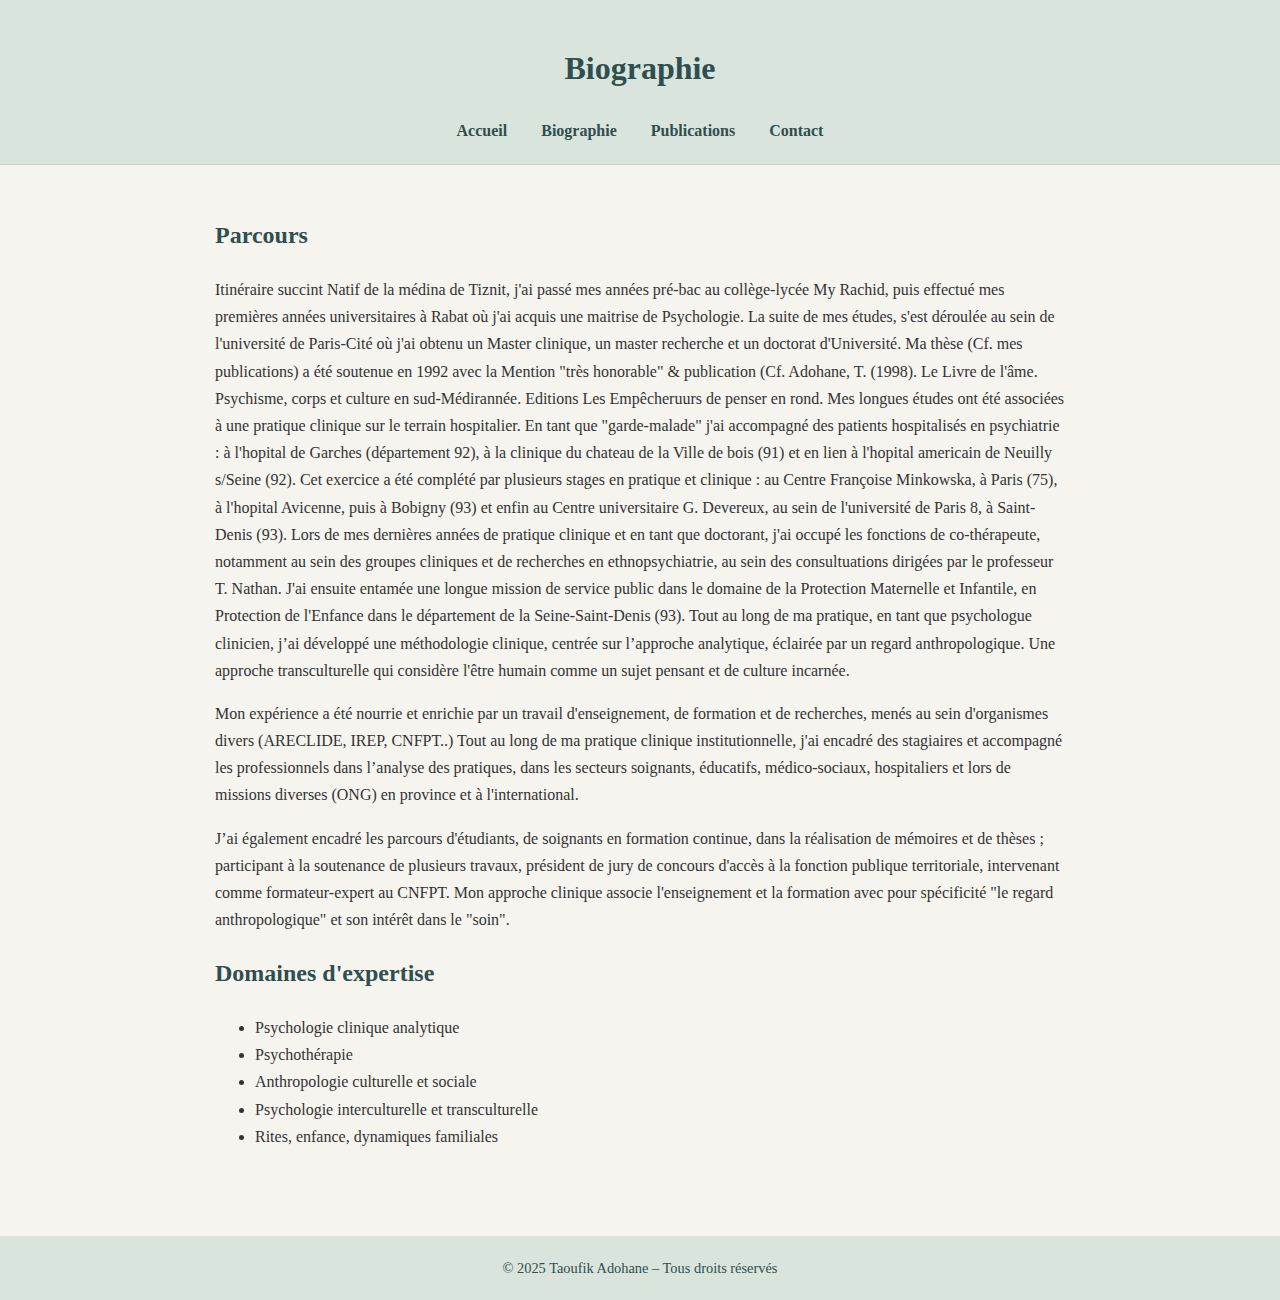
<file: biographie.html>
<!DOCTYPE html>
<html lang="fr">
<head>
    <meta charset="UTF-8">
    <title>Biographie – Taoufik Adohane</title>
    <link rel="stylesheet" href="style.css">
</head>
<body>

<header>
    <h1>Biographie</h1>
    <nav>
        <a href="index.html">Accueil</a>
        <a href="biographie.html">Biographie</a>
        <a href="publications.html">Publications</a>
        <a href="contact.html">Contact</a>
    </nav>
</header>

<div class="container">
    <h2>Parcours</h2>

    <p>
        Itinéraire succint
        
        Natif de la médina de Tiznit, j'ai passé mes années pré-bac au collège-lycée My Rachid, puis effectué mes premières années universitaires à Rabat où j'ai acquis une maitrise de Psychologie. 
        La suite de mes études, s'est déroulée au sein de l'université de Paris-Cité où j'ai obtenu un Master clinique, un master recherche et un doctorat d'Université. 
        Ma thèse (Cf. mes publications) a été soutenue en 1992 avec la Mention "très honorable" & publication (Cf. Adohane, T. (1998). Le Livre de l'âme. Psychisme, corps et culture en sud-Médirannée. Editions Les Empêcheruurs de penser en rond. 
        Mes longues études ont été associées à une pratique clinique sur le terrain hospitalier. 
        
        En tant que "garde-malade" j'ai accompagné des patients hospitalisés en psychiatrie : à l'hopital de Garches (département 92), à la clinique du chateau de la Ville de bois (91) et en lien à l'hopital americain de Neuilly s/Seine (92). 
        Cet exercice a été complété par plusieurs stages en pratique et clinique : au Centre Françoise Minkowska, à Paris (75), à l'hopital Avicenne, puis à Bobigny (93) et enfin au Centre universitaire G. Devereux, au sein de l'université de Paris 8, à Saint-Denis (93).
        
        Lors de mes dernières années de pratique clinique et en tant que doctorant, j'ai occupé les fonctions de co-thérapeute, notamment au sein des groupes cliniques et de recherches en ethnopsychiatrie, au sein des consultuations dirigées par le professeur T. Nathan.
        J'ai ensuite entamée une longue mission de service public dans le domaine de la Protection Maternelle et Infantile, en Protection de l'Enfance dans le département de la Seine-Saint-Denis (93). 
        
        Tout au long de ma pratique, en tant que psychologue clinicien, j’ai développé une méthodologie clinique, centrée sur l’approche analytique, éclairée par un regard anthropologique. 
        Une approche transculturelle qui considère l'être humain comme un sujet pensant et de culture incarnée.
    </p>

    <p>
        Mon expérience a été nourrie et enrichie par un travail d'enseignement, de formation et de recherches, menés au sein d'organismes divers (ARECLIDE, IREP, CNFPT..) 
        Tout au long de ma pratique clinique institutionnelle, j'ai encadré des stagiaires et accompagné les professionnels dans l’analyse des pratiques, 
        dans les secteurs soignants, éducatifs, médico-sociaux, hospitaliers et lors de missions diverses (ONG) en province et à l'international.
    </p>

    <p>
        J’ai également encadré les parcours d'étudiants, de soignants en formation continue, dans la réalisation de mémoires et de thèses ; participant à la soutenance de plusieurs travaux, président de jury de concours d'accès à la fonction publique territoriale, intervenant comme formateur-expert au CNFPT. 
        Mon approche clinique associe l'enseignement et la formation avec pour spécificité "le regard anthropologique" et son intérêt dans le "soin".
    </p>

    <h2>Domaines d'expertise</h2>
    <ul>
        <li>Psychologie clinique analytique</li>
        <li>Psychothérapie</li>
        <li>Anthropologie culturelle et sociale</li>
        <li>Psychologie interculturelle et transculturelle</li>
        <li>Rites, enfance, dynamiques familiales</li>
    </ul>
</div>

<footer>
    © 2025 Taoufik Adohane – Tous droits réservés
</footer>

</body>
</html>
</file>
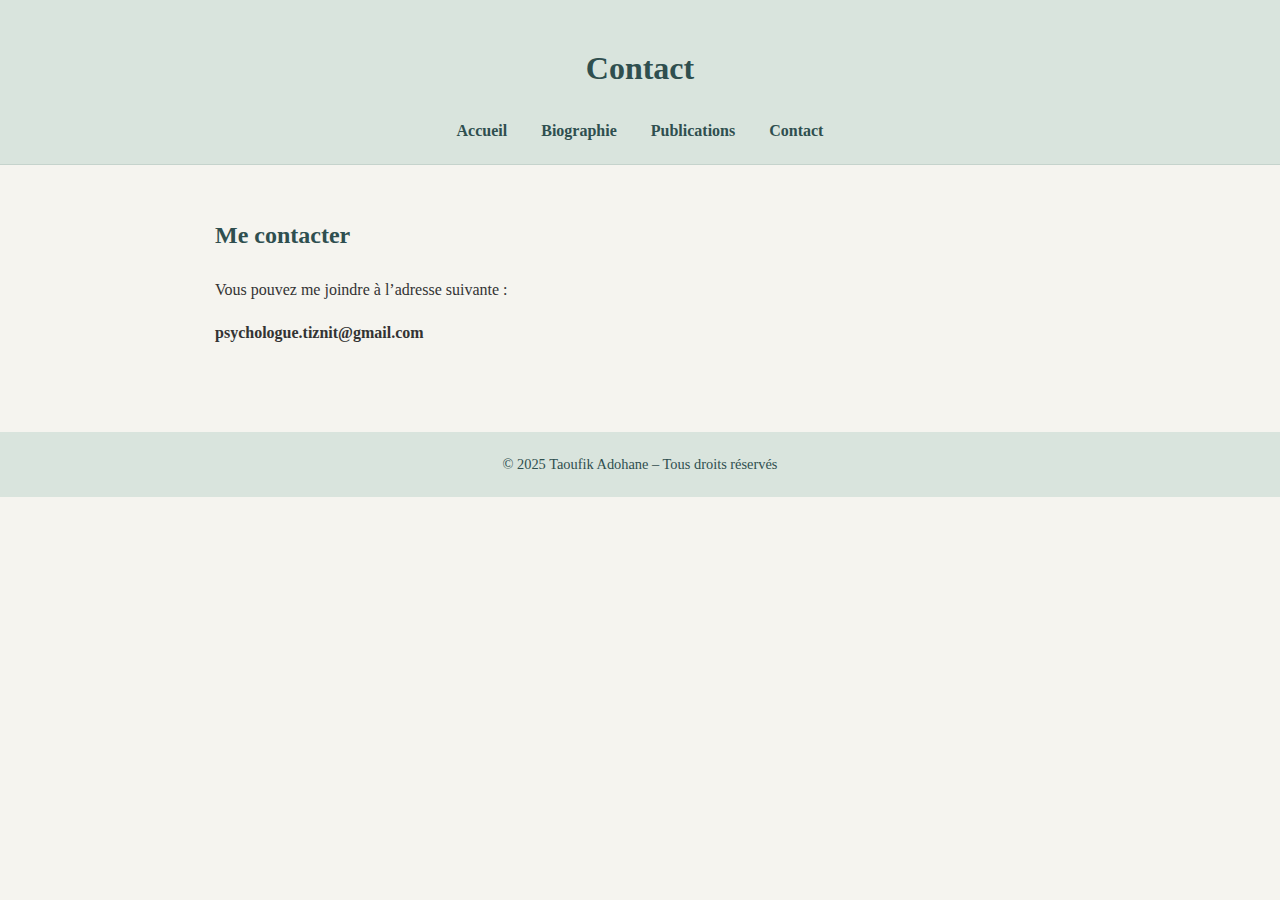
<file: contact.html>
<!DOCTYPE html>
<html lang="fr">
<head>
    <meta charset="UTF-8">
    <title>Contact – Taoufik Adohane</title>
    <link rel="stylesheet" href="style.css">
</head>
<body>

<header>
    <h1>Contact</h1>
    <nav>
        <a href="index.html">Accueil</a>
        <a href="biographie.html">Biographie</a>
        <a href="publications.html">Publications</a>
        <a href="contact.html">Contact</a>
    </nav>
</header>

<div class="container">
    <h2>Me contacter</h2>
    <p>
        Vous pouvez me joindre à l’adresse suivante :
    </p>

    <p><strong>psychologue.tiznit@gmail.com</strong></p>
</div>

<footer>
    © 2025 Taoufik Adohane – Tous droits réservés
</footer>

</body>
</html>
</file>
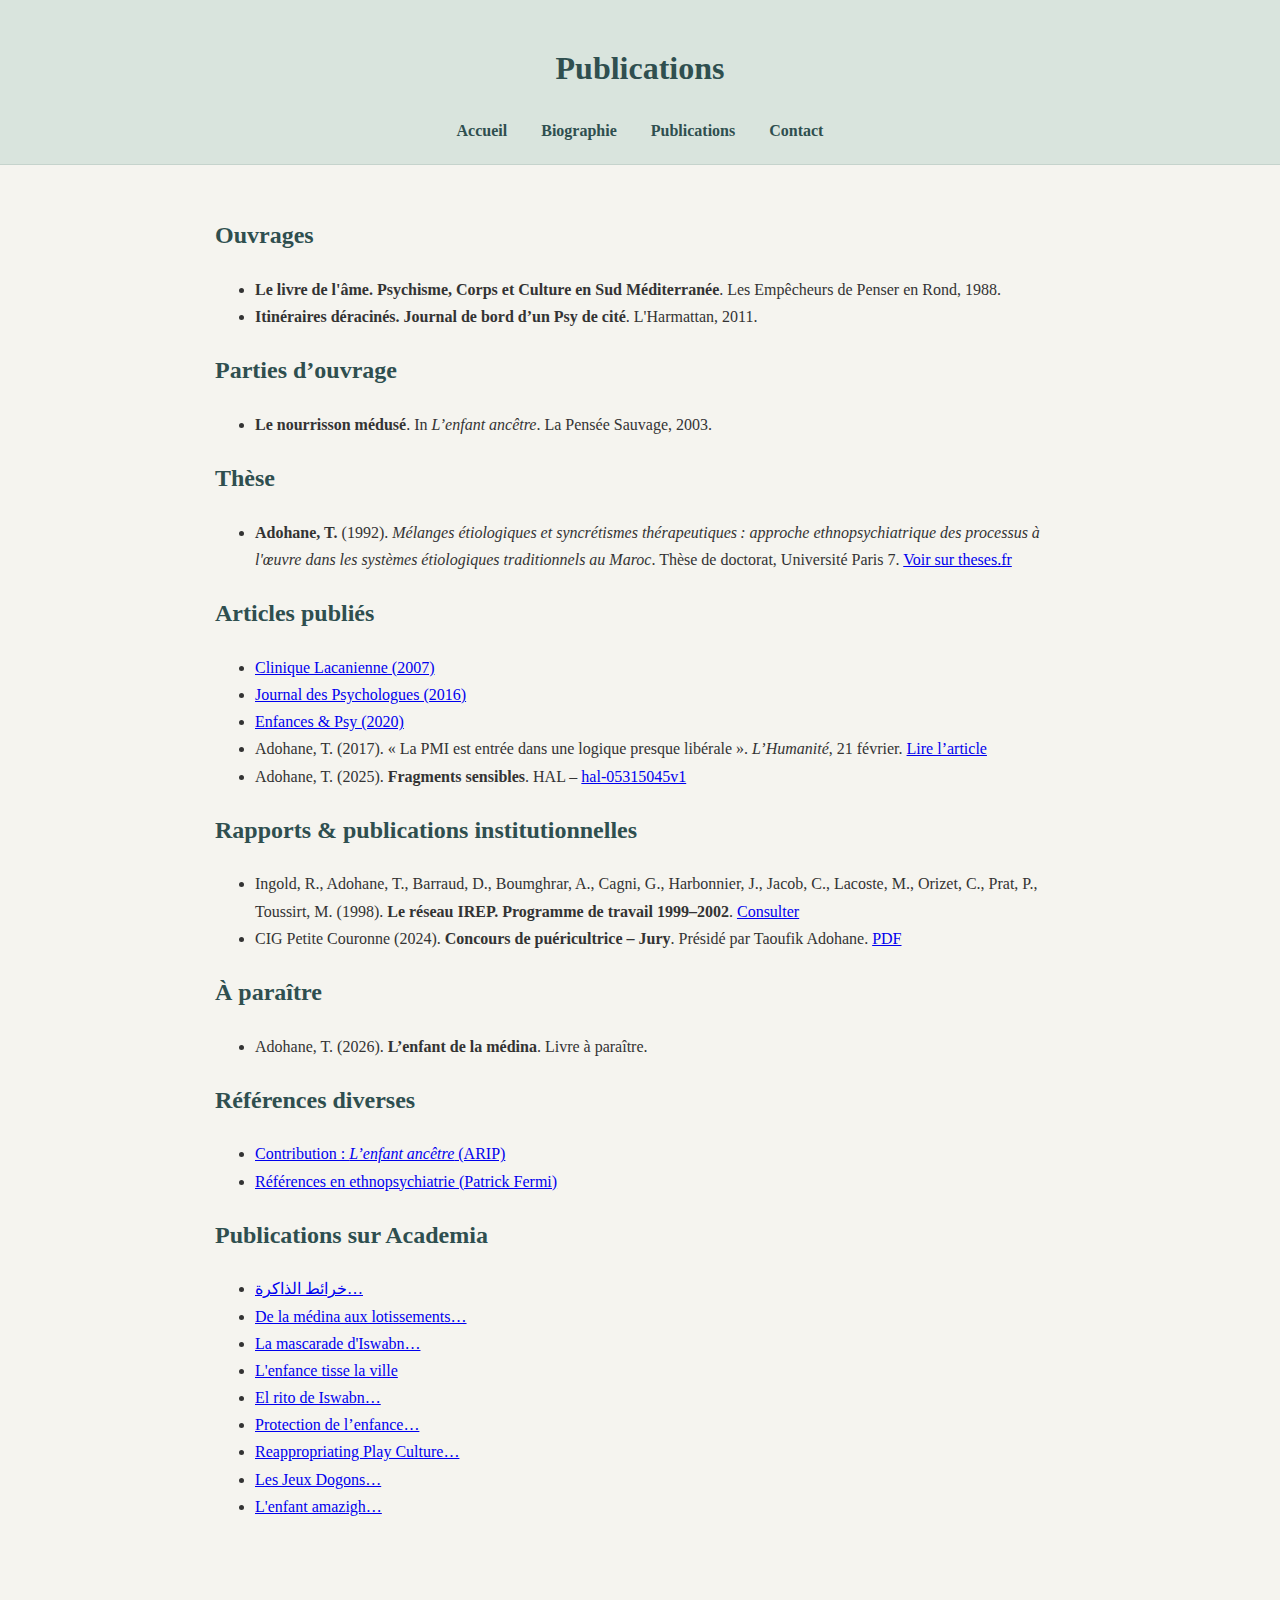
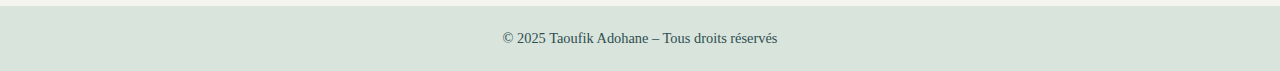
<file: publications.html>
<!DOCTYPE html>
<html lang="fr">
<head>
    <meta charset="UTF-8">
    <title>Publications – Taoufik Adohane</title>
    <link rel="stylesheet" href="style.css">
</head>
<body>

<header>
    <h1>Publications</h1>
    <nav>
        <a href="index.html">Accueil</a>
        <a href="biographie.html">Biographie</a>
        <a href="publications.html">Publications</a>
        <a href="contact.html">Contact</a>
    </nav>
</header>

<div class="container">

    <h2>Ouvrages</h2>
    <ul>
        <li><strong>Le livre de l'âme. Psychisme, Corps et Culture en Sud Méditerranée</strong>. Les Empêcheurs de Penser en Rond, 1988.</li>
        <li><strong>Itinéraires déracinés. Journal de bord d’un Psy de cité</strong>. L'Harmattan, 2011.</li>
    </ul>

    <h2>Parties d’ouvrage</h2>
    <ul>
        <li><strong>Le nourrisson médusé</strong>. In <em>L’enfant ancêtre</em>. La Pensée Sauvage, 2003.</li>
    </ul>

    <h2>Thèse</h2>
    <ul>
        <li>
            <strong>Adohane, T.</strong> (1992). <em>Mélanges étiologiques et syncrétismes thérapeutiques : approche ethnopsychiatrique des processus à l'œuvre dans les systèmes étiologiques traditionnels au Maroc</em>. 
            Thèse de doctorat, Université Paris 7. 
            <a href="https://www.theses.fr/1992PA070015" target="_blank">Voir sur theses.fr</a>
        </li>
    </ul>

    <h2>Articles publiés</h2>
    <ul>
        <li><a href="https://shs.cairn.info/revue-la-clinique-lacanienne-2007-2-page-75?lang=fr">Clinique Lacanienne (2007)</a></li>
        <li><a href="https://shs.cairn.info/revue-le-journal-des-psychologues-2016-4-page-67?lang=fr">Journal des Psychologues (2016)</a></li>
        <li><a href="https://shs.cairn.info/revue-enfances-et-psy-2020-3-page-72?lang=fr">Enfances & Psy (2020)</a></li>
        <li>
            Adohane, T. (2017). « La PMI est entrée dans une logique presque libérale ». 
            <em>L’Humanité</em>, 21 février. 
            <a href="https://www.humanite.fr/societe/pmi/la-pmi-est-entree-dans-une-logique-presque-liberale">Lire l’article</a>
        </li>
        <li>
            Adohane, T. (2025). <strong>Fragments sensibles</strong>.  
            HAL – <a href="https://hal.science/hal-05315045v1">hal-05315045v1</a>
        </li>
    </ul>

    <h2>Rapports & publications institutionnelles</h2>
    <ul>
        <li>
            Ingold, R., Adohane, T., Barraud, D., Boumghrar, A., Cagni, G., Harbonnier, J., Jacob, C., 
            Lacoste, M., Orizet, C., Prat, P., Toussirt, M. (1998). 
            <strong>Le réseau IREP. Programme de travail 1999–2002</strong>.  
            <a href="https://bdoc.ofdt.fr/index.php?lvl=more_results&autolevel1=1">Consulter</a>
        </li>

        <li>
            CIG Petite Couronne (2024). 
            <strong>Concours de puéricultrice – Jury</strong>.  
            Présidé par Taoufik Adohane.  
            <a href="https://www.cig929394.fr/files/puericultrice">PDF</a>
        </li>
    </ul>

    <h2>À paraître</h2>
    <ul>
        <li>
            Adohane, T. (2026). <strong>L’enfant de la médina</strong>. Livre à paraître.
        </li>
    </ul>

    <h2>Références diverses</h2>
    <ul>
        <li><a href="https://arip.fr/livre/l-enfant-ancetre">Contribution : <em>L’enfant ancêtre</em> (ARIP)</a></li>
        <li><a href="http://patrick.fermi.free.fr/ethnopsy.htm">Références en ethnopsychiatrie (Patrick Fermi)</a></li>
    </ul>

    <h2>Publications sur Academia</h2>
    <ul>
        <li><a href="https://www.academia.edu/144411084/">خرائط الذاكرة…</a></li>
        <li><a href="https://www.academia.edu/144190064/">De la médina aux lotissements…</a></li>
        <li><a href="https://www.academia.edu/20352120/">La mascarade d'Iswabn…</a></li>
        <li><a href="https://www.academia.edu/144147605/">L'enfance tisse la ville</a></li>
        <li><a href="https://www.academia.edu/143953762/">El rito de Iswabn…</a></li>
        <li><a href="https://www.academia.edu/143938535/">Protection de l’enfance…</a></li>
        <li><a href="https://www.academia.edu/143273194/">Reappropriating Play Culture…</a></li>
        <li><a href="https://www.academia.edu/143272889/">Les Jeux Dogons…</a></li>
        <li><a href="https://www.academia.edu/143223251/">L'enfant amazigh…</a></li>
    </ul>

</div>

<footer>
    © 2025 Taoufik Adohane – Tous droits réservés
</footer>

</body>
</html>
</file>
<file: style.css>
body {
    font-family: "Georgia", serif;
    margin: 0;
    padding: 0;
    line-height: 1.7;
    background-color: #f5f4ef;
    color: #333;
}

header {
    background-color: #d9e4dd;
    padding: 20px;
    text-align: center;
    border-bottom: 1px solid #c5d3cc;
}

nav {
    margin-top: 15px;
}

nav a {
    margin: 0 15px;
    text-decoration: none;
    color: #2f4f4f;
    font-weight: bold;
}

nav a:hover {
    color: #4a7c59;
}

.container {
    width: 90%;
    max-width: 850px;
    margin: auto;
    padding: 30px 0;
}

h1, h2 {
    color: #2f4f4f;
}

footer {
    margin-top: 40px;
    background-color: #d9e4dd;
    text-align: center;
    padding: 20px;
    font-size: 0.9em;
    color: #2f4f4f;
}
</file>
